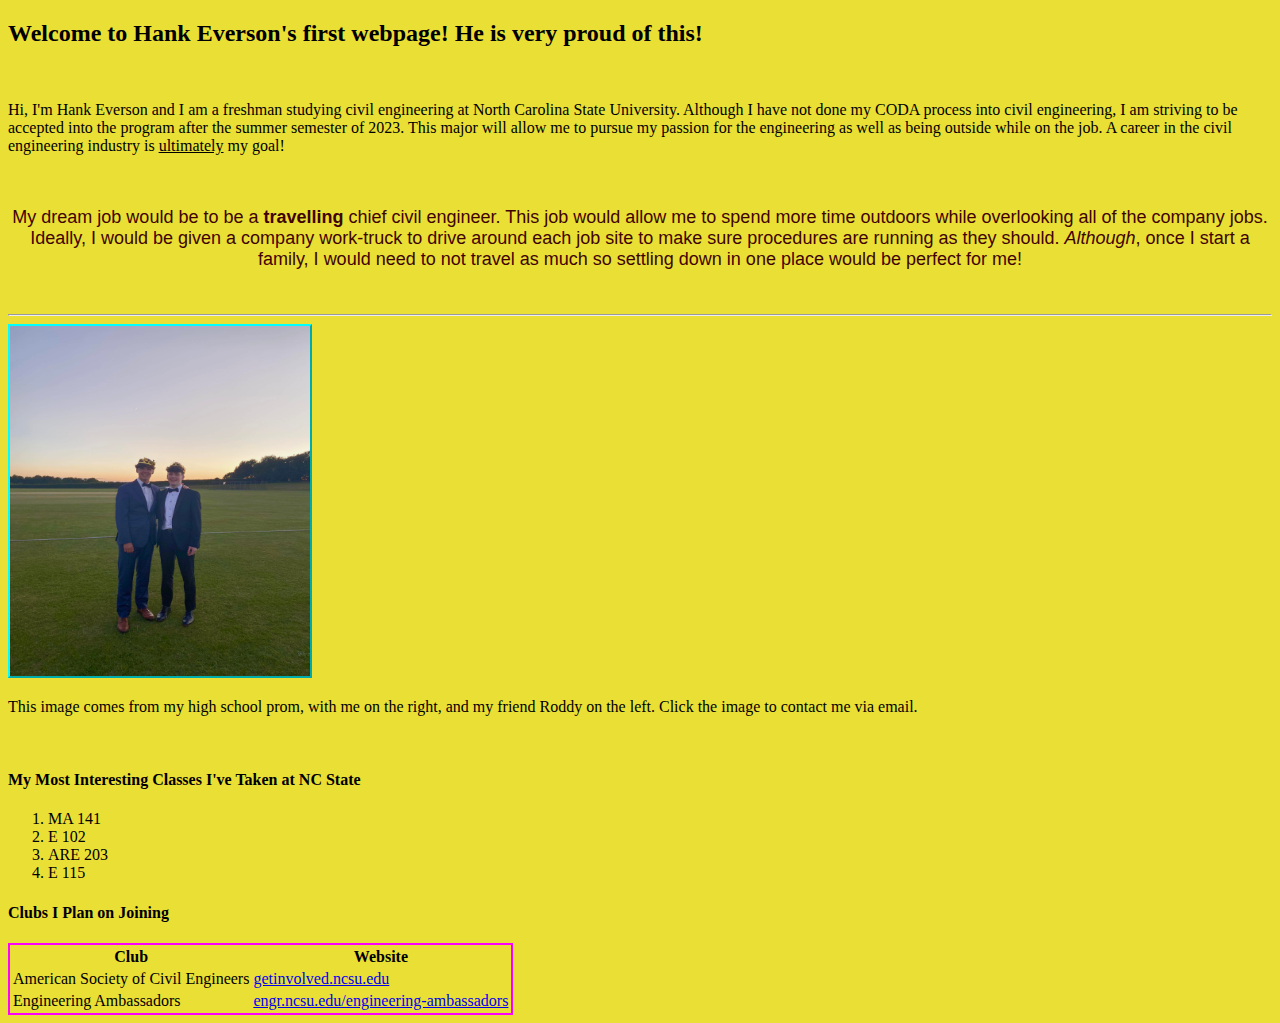
<file: index.html>
<!DOCTYPE html>
    <!--
      -Name: Hank
      -UnityID: dheverso
      -Date: 2/10/23
      -Assignment: Webpages_IA
      -Description: Independent Assignment 4 E115
      -->
	  
    <html xmlns="http://www.w3.org/1999/xhtml">
	
    <head>
        <meta charset="UTF-8" />
        <link href="style.css" rel="stylesheet" type="text/css" />
		<!-- 2 answered here -->
        <title>Hank Everson's E115 Website </title>
    </head>
    
    <body>
		<h2>Welcome to Hank Everson's first webpage! He is very proud of this!</h2>
		<br/>
		
		<!-- 3 answered here -->
		<p>
		Hi, I'm Hank Everson and I am a freshman studying civil engineering at North Carolina State University.
		Although I have not done my CODA process into civil engineering, I am striving to be accepted into the program after the summer semester of 2023.
		This major will allow me to pursue my passion for the engineering as well as being outside while on the job. 
		A career in the civil engineering industry is <ins>ultimately</ins> my goal!
		</p>    
		<br/>
		<p style="font-family: Arial; font-size: 18px; color: #400300; text-align: center">
		My dream job would be to be a <strong>travelling</strong> chief civil engineer. 
		This job would allow me to spend more time outdoors while overlooking all of the company jobs.
		Ideally, I would be given a company work-truck to drive around each job site to make sure procedures are running as they should.
		<em>Although</em>, once I start a family, I would need to not travel as much so settling down in one place would be perfect for me!
		</p>
		<br/>
		<hr/>
		
		<!-- 4 answered here -->
		<a href="mailto:dheverso@ncsu.edu">
		<img src="prom_king.jpg" alt="Hank standing next to one of his best friends at prom" id="photo"/>
		</a>
		<p>
		This image comes from my high school prom, with me on the right, and my friend Roddy on the left. 
		Click the image to contact me via email.
		</p>
		<br/>
		
		<!-- 5 answered here -->
		<h4>My Most Interesting Classes I've Taken at NC State</h4>
		<ol>
			<li>MA 141</li>
			<li>E 102</li>
			<li>ARE 203</li>
			<li>E 115</li>
		</ol>
		
		<!-- 6 answered here -->
		<h4>Clubs I Plan on Joining</h4>
		<table class="table-border">
			<tr>
				<th>Club</th><th>Website</th>
			</tr>
			<tr>
				<td>American Society of Civil Engineers</td><td><a href="https://getinvolved.ncsu.edu/organization/asce" target="_blank">getinvolved.ncsu.edu</a></td>
			</tr>
			<tr>
				<td>Engineering Ambassadors</td><td><a href="https://www.engr.ncsu.edu/academics/undergrad/engineering-ambassadors/the-engineering-ambassador-team-recruitment/" target="_blank">engr.ncsu.edu/engineering-ambassadors</a></td>
			</tr>
		</table>

    </body>
    
</html>
</file>
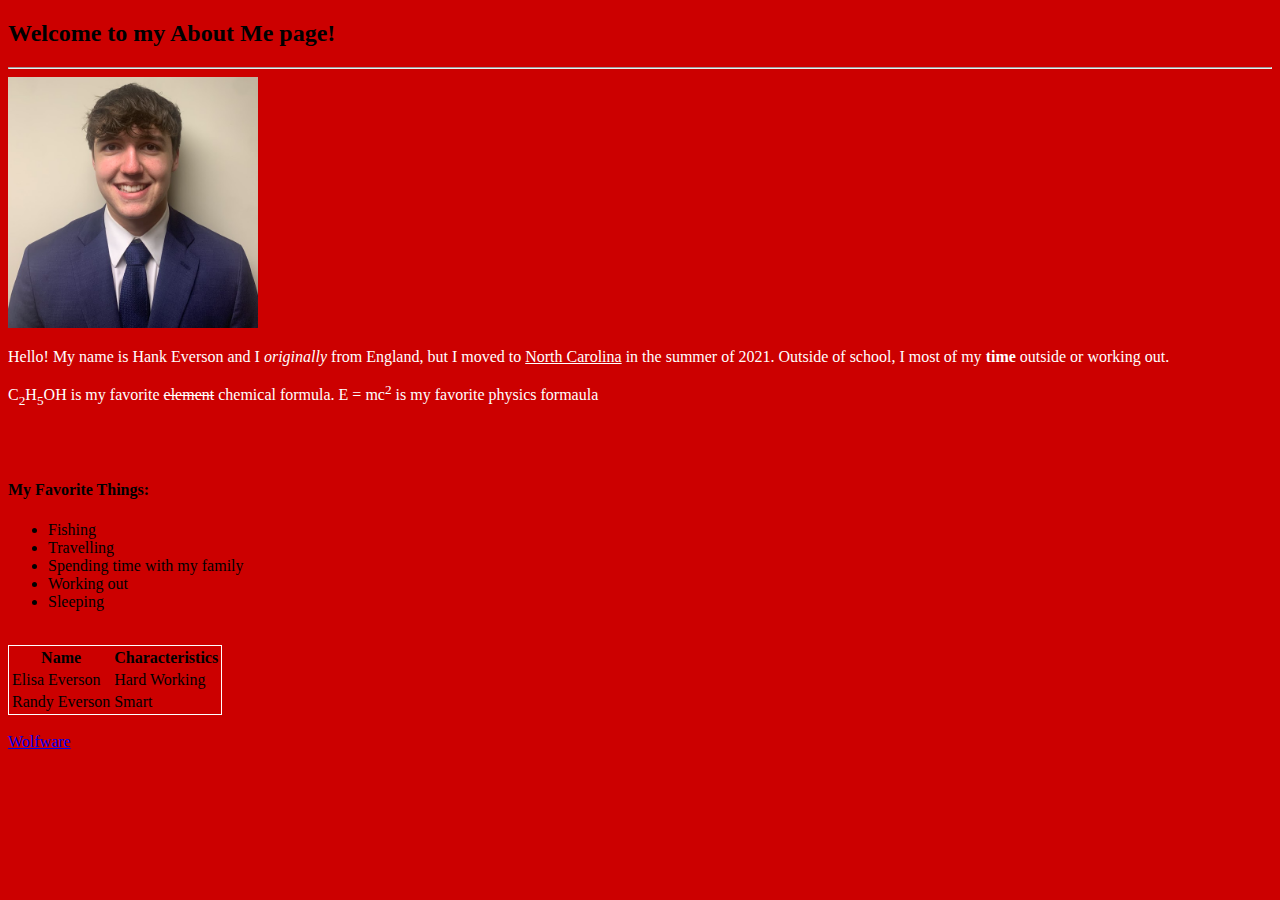
<file: webpagesGL.html>
<!DOCTYPE html>
    <!--
      -Name: [Name]
      -UnityID: [UnityID]
      -Date: [Date]
      -Assignment: [Assignment Name]
      -Description: [Assigment Description]
      -->
    <html xmlns="http://www.w3.org/1999/xhtml">
    <head>
        <meta charset="UTF-8" />
        <link href="webpagesGL.css" rel="stylesheet" type="text/css" />
        <title>About Hank Everson</title>
    </head>
    
    <body style = "background-color: #CC0000">
	
    <!-- Header for About Me page -->
	<h2> Welcome to my About Me page!</h2>
	<hr />
   
	<img src = "photo_of_me.png", alt = "Picture of Hank" id = "photo-resize">
	<p> Hello! My name is Hank Everson and I <em>originally</em> from England, 
	but I moved to <ins>North Carolina</ins> in the summer of 2021. 
	Outside of school, I most of my <strong>time</strong> outside or working out. </p>
	<p> C<sub>2</sub>H<sub>5</sub>OH is my favorite <del>element</del> chemical formula. E = mc<sup>2</sup> is my favorite physics formaula </p>
	
	
	<br />	
	<br />
	<h4> My Favorite Things: </h4>
	<ul> 
	<li> Fishing  </li>
	<li> Travelling </li>
	<li> Spending time with my family </li>
	<li> Working out  </li>
	<li> Sleeping </li>
	
	</ul> 
	<br/>
	<!-- A table of my role models -->
	<table class = "table-border">
	<tr> <th>Name </th> <th>Characteristics </th> </tr>
	<tr> <td>Elisa Everson </th> <td>Hard Working </td> </tr>
	<tr> <td>Randy Everson </th> <td>Smart </td> </tr>
	</table>
	
	<br />
	
	<a href = "http://wolfware.ncsu.edu" target = "blank"> Wolfware</a>
	
    </body>
    
</html>
</file>
<file: style.css>
/*
 *Name: Hank Everson
 *UnityID: dheverso
 *Date: 11/12/21
 *Assignment: webpages_IA
 *Description: Independent Assignment 4 E115
 */
 
body {
    background-color: #EADF34;
}

.table-border {
    border: 2px solid #FF00FF;
}

#photo {
    height: 350px;
	width: 300px;
	border: 2px outset #00FFFF;
}
</file>
<file: webpagesGL.css>
/*
 *Name: [First Last]
 *UnityID: [unityID]
 *Date: [Date Completed]
 *Assignment: [Assignment Name]
 *Description: [Assignment Description]
 */
 
p {
    font-family: Times;
	font-size: 16px;
	color:#FFFFFF
}

.table-border {
    border: 1px solid #FFFFFF;
}

#photo-resize {
    max-width: 250px;
	max-height: 300px;
}
</file>
